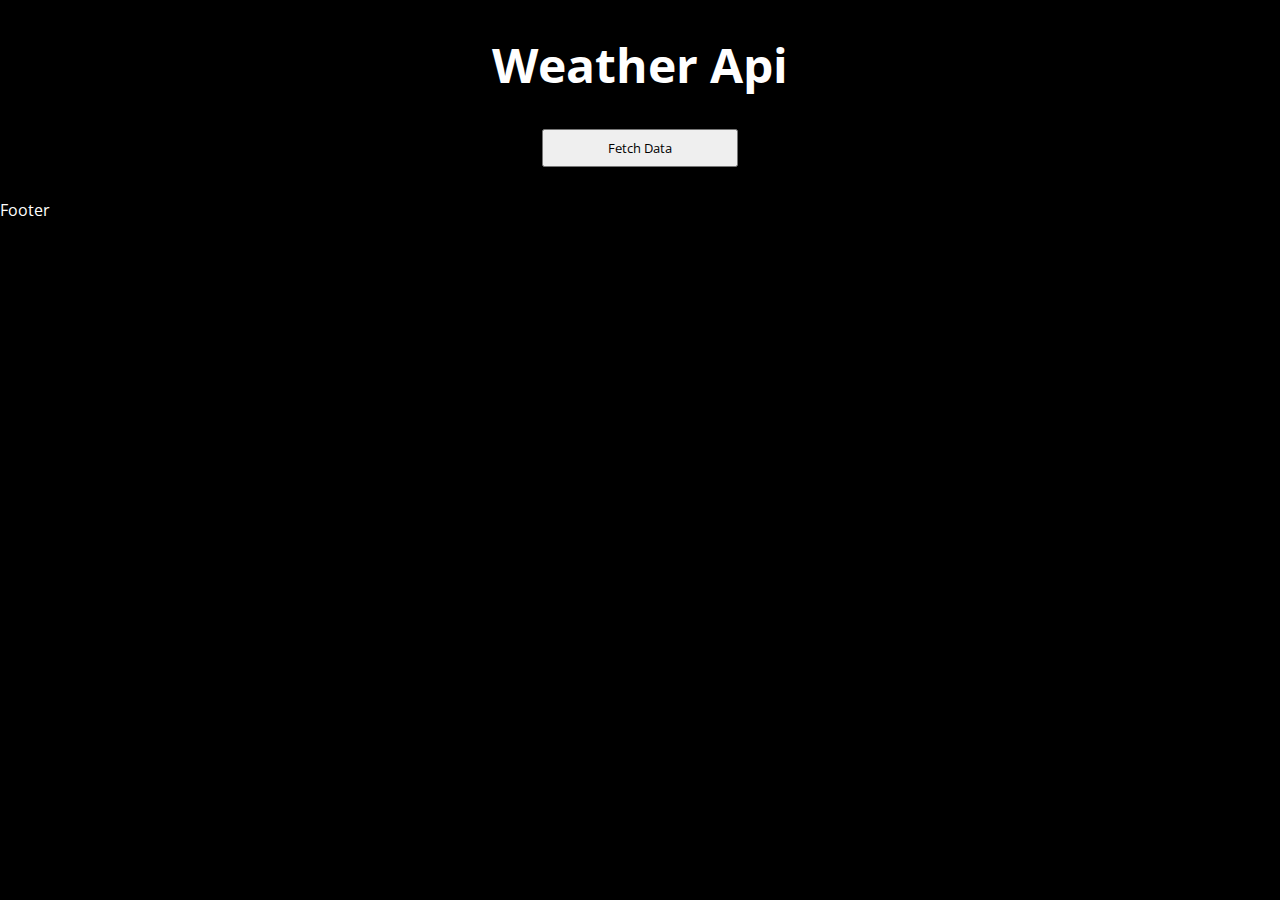
<file: codes/contest/index.html>
<!DOCTYPE html>
<html lang="en">
<head>
    <meta charset="UTF-8">
    <meta http-equiv="X-UA-Compatible" content="IE=edge">
    <meta name="viewport" content="width=device-width, initial-scale=1.0">
    <title>Weather App</title>
    <link rel="stylesheet" href="style.css">
</head>
<body>
    <div class="main-container">
        <div class="header">
            <h1>Weather Api</h1>
            <button id="fetchData">Fetch Data</button>
        </div>
        <div id="main-body">
            <div class="map-location">
                <div class="lat-long">
                    <span class="lat"></span>
                    <span class="long"></span>
                </div>  
                <div id="map"></div>          
            </div>
            <div class="weather-container">
                <h1 class="weather-header">Weather Data</h1>
                <div class="weather-data">
                    <div id="location"></div>
                    <div class="lat-long">
                        <span class="lat"></span>
                        <span class="long"></span>
                    </div> 
                    <div id="timeZone"></div>
                    <div id="windSpeed"></div>
                    <div id="pressure"></div>
                    <div id="humidity"></div>
                    <div id="windDirection"></div>
                    <div id="uvIndex"></div>
                    <div id="feelsLike"></div>
                </div>
            </div>
        </div>
    </div>
    
    <script src="script.js"></script>
</body>
</html>
Footer
</file>
<file: codes/contest/style.css>
@import url('https://fonts.googleapis.com/css2?family=Open+Sans:wght@400;500;600;700&display=swap');

*{
    margin: 0;
    padding: 0;
    box-sizing: border-box;
    font-family: 'Open Sans', sans-serif;
}

body {
    background-color: #000;
    color: #fff;
}

.map-location {
    width: 80%;
    margin: 0 auto;
}
.header {
    padding: 2rem 0;
    display: flex;
    flex-direction: column;
    align-items: center;
    gap: 2rem;
}
.header > h1{
    font-size: 3rem;
}
.header > button {
    padding: 0.5rem 4rem;
}
#main-body {
    display: none;
}
.map-location {
    display: flex;
    flex-direction: column;
    gap: 2rem;
    padding-bottom: 2rem;
}
.lat-long {
    display: flex;
    gap: 7rem;
}

#map {
    width: 100%;
    height: 500px;
    border: 1px solid white;
    border-radius: 0.5rem;
    overflow: hidden;
}

.weather-container {
    padding: 2rem;
    background-color: #fff;
    color: #000;
}

.weather-data {
    border: 1px solid rgb(116, 114, 114);
    padding: 1rem;
    line-height: 1.8rem;
}
Footer
</file>
